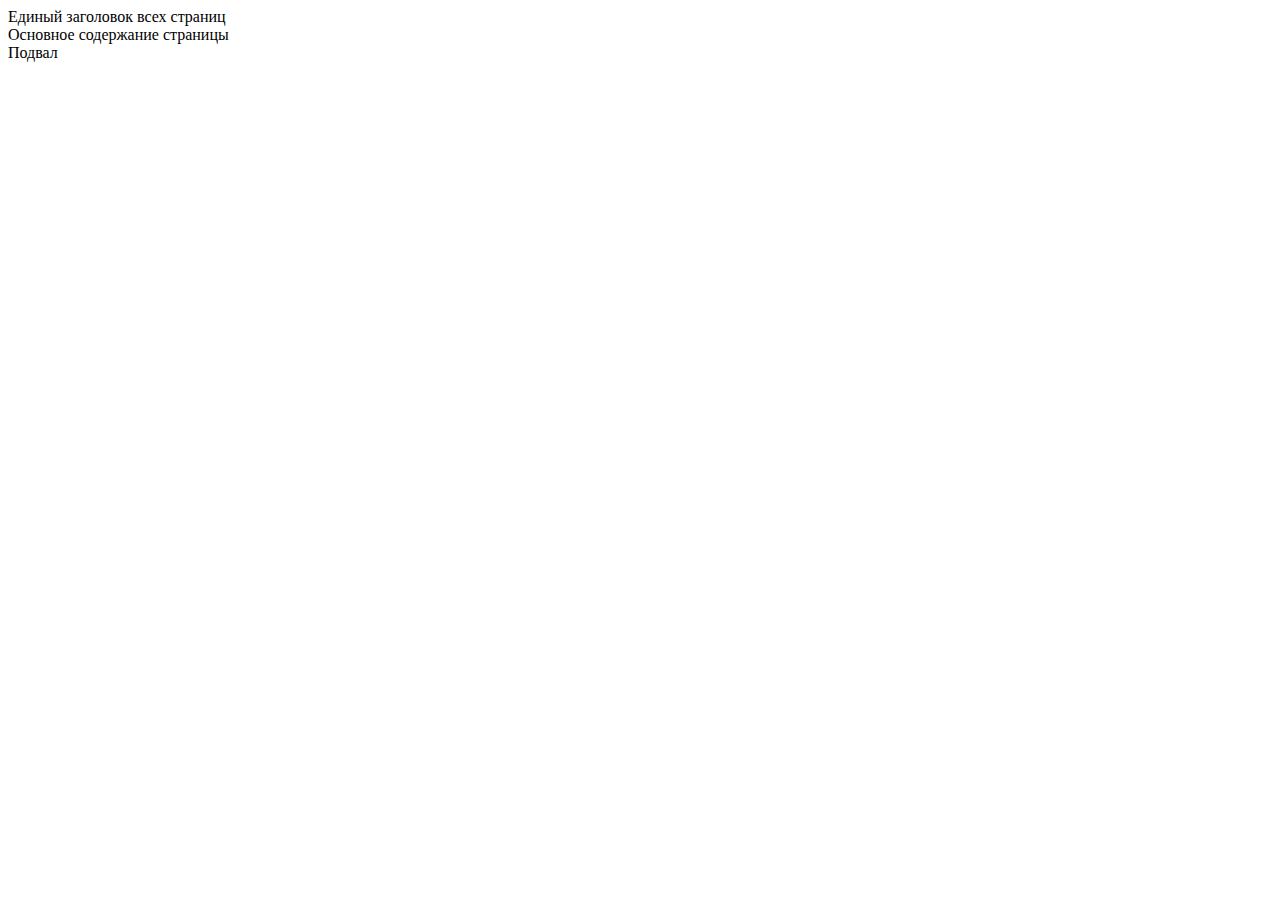
<file: templates/mysite/index.html>
<!doctype html>
<html lang="en">
<head>
    <meta charset="utf-8">
    <meta name="viewport" content="width=device-width, initial-scale=1">

    <link href="https://cdn.jsdelivr.net/npm/bootstrap@5.1.3/dist/css/bootstrap.min.css" rel="stylesheet"
          integrity="sha384-1BmE4kWBq78iYhFldvKuhfTAU6auU8tT94WrHftjDbrCEXSU1oBoqyl2QvZ6jIW3" crossorigin="anonymous">
    <title>title_mysite</title>
</head>
<div class="container">

    <div class="card">
        <div class="card-body">
            Единый заголовок всех страниц
        </div>
    </div>

    <div class="card">
        <div class="card-body">
            Основное  содержание страницы
        </div>
    </div>

    <div class="card">
        <div class="card-body">
            Подвал
        </div>
    </div>


    <!-- Content here -->
</div>


<body>
<script src="https://cdn.jsdelivr.net/npm/bootstrap@5.1.3/dist/js/bootstrap.bundle.min.js"
        integrity="sha384-ka7Sk0Gln4gmtz2MlQnikT1wXgYsOg+OMhuP+IlRH9sENBO0LRn5q+8nbTov4+1p"
        crossorigin="anonymous"></script>
</body>
</html>
</file>
